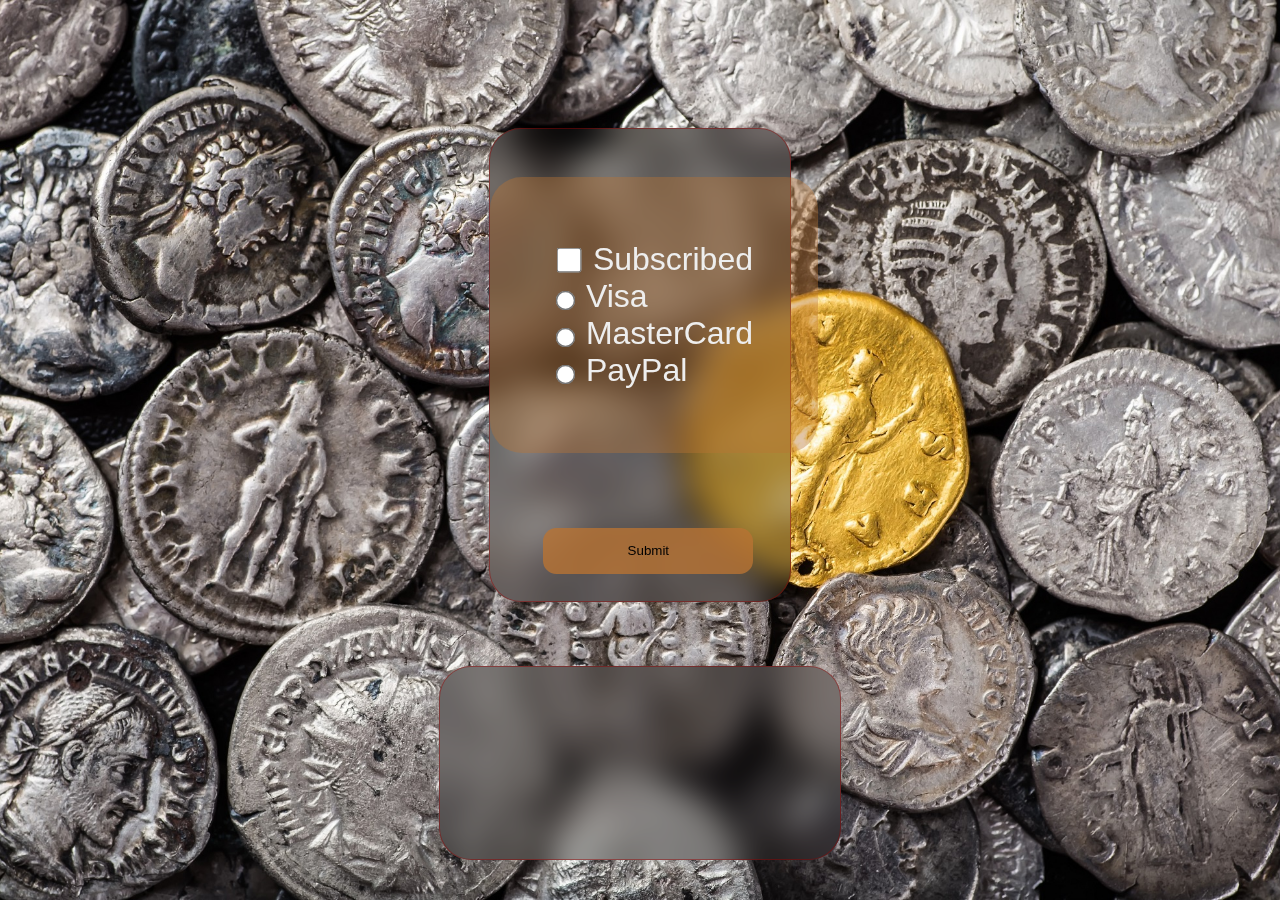
<file: checkboxtutorial/index.html>
<!DOCTYPE html>
<html lang="en">
<head>
  <meta charset="UTF-8">
  <meta name="viewport" content="width=device-width, initial-scale=1.0">
  <title>checklist</title>
  <link rel="stylesheet" href="style.css">
</head>
<body>
  <form>
    <div class="survey">
    <input type="checkbox" id="myCheckbox">
    <label for="myCheckbox">Subscribed</label>
    <br>
    <input type="radio" id="VisaBtn" name="card" class="radioBtn">
    <label for="VisaBtn">Visa</label>
    <br>
    <input type="radio" id="MasterBtn" name="card" class="radioBtn">
    <label for="MasterBtn">MasterCard</label>
    <br>
    <input type="radio" id="PaypalBtn" name="card" class="radioBtn">
    <label for="PaypalBtn">PayPal</label>
    <br>
    </div>
    <button type="Submit" id="mySubmit">Submit</button>
  </form>
    <div class="result" id="result">
      <p id="subResult"></p>
      <p id="paymentResult"></p>
    </div>
  
<script src="index.js" defer></script>
</body>
</html>
</file>
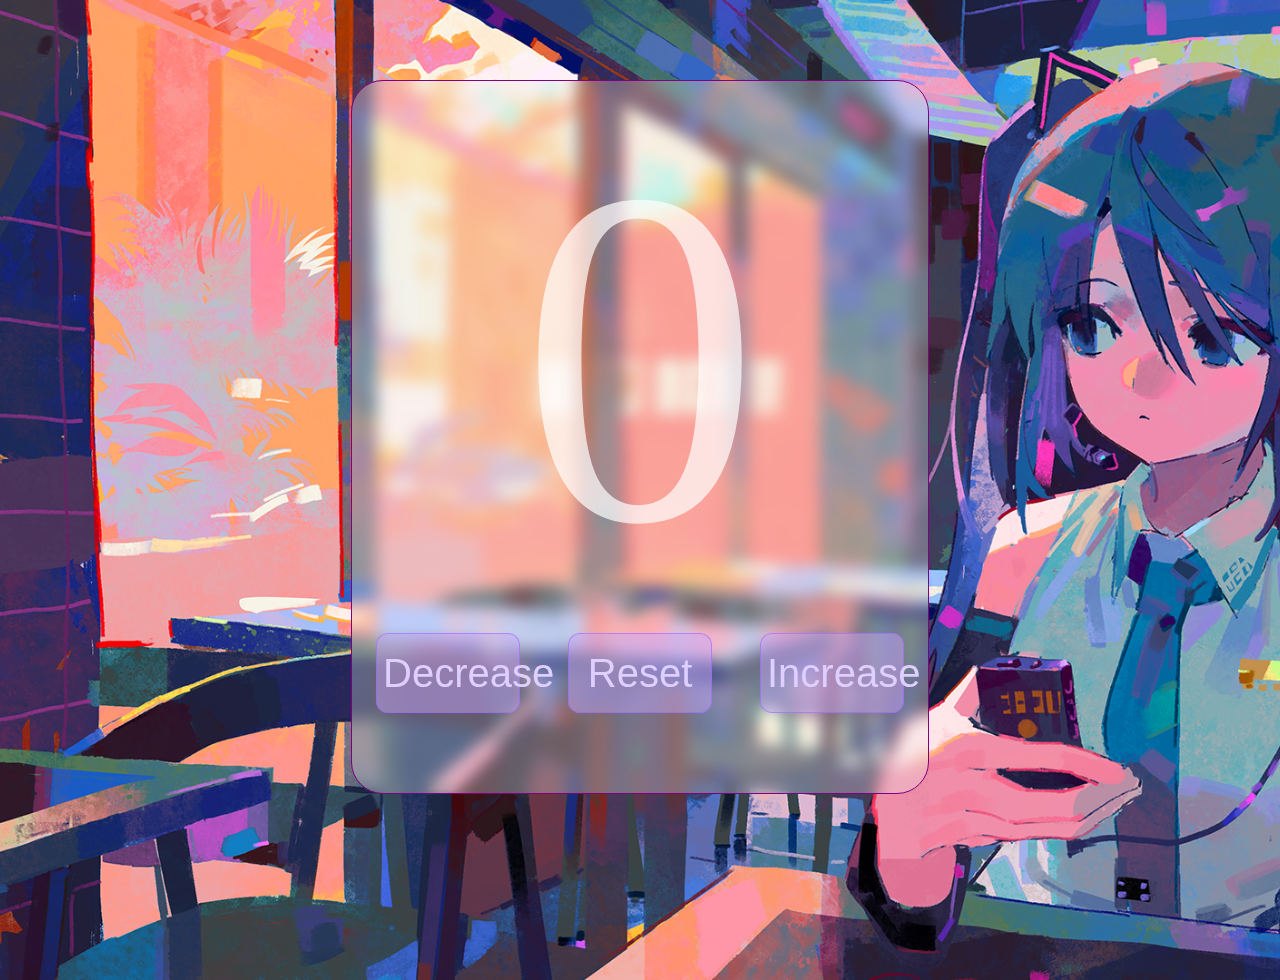
<file: counter/index.html>
<!DOCTYPE html>
<html lang="en">
  <head>
    <meta charset="UTF-8"/>
    <meta name="viewport" content="width=device-width, initial-scale =1.0"/>
    <title>Counter</title>
    <link rel="stylesheet" href="style.css">
  </head>
  <body>
    <div id="container">
      <label id="countLabel">0</label>
      <div id="BtnDiv">
        <button id="decreaseBtn" class="buttons">Decrease</button>
        <button id="resetBtn" class="buttons">Reset</button>
        <button id="increaseBtn" class="buttons">Increase</button>
      </div>
    </div>
    <script src="index.js"></script>
  </body>
</html>
</file>
<file: checkboxtutorial/style.css>
body{
  color: #eeeeee;
  margin: 0;
  background-image: url('resources/coins.jpg');
  background-size: cover;
  background-position: center;
  background-repeat: no-repeat;
  background-attachment: fixed;
  font-family: sans-serif;
  font-size: 2em;
 }
form{
  background-color: rgba(0,0,0, 0.25);
  width: 20%;
  min-width: 300px;
  min-height: 300px;
  margin: 4em auto 2em auto;
  border: solid 1px rgba(150, 0, 0, 0.45);
  border-radius: 1em;
  backdrop-filter: blur(1rem);
}

label{ 
  display: inline-block;
}

.survey{
  width: 50%;
  min-width: 200px;
  background-color: rgba(184,115,51, 0.4);
  margin: 1.5em auto;
  padding: 2em;
  border-radius: 1em;
}

#myCheckbox{
  cursor: pointer;
  accent-color: rgba(184,115,51, 0.3);
  width: 1.5em;
  height: 1.5em;
  border: none;
  scale: 1.25;
  margin: 5px;
}

.radioBtn{
  cursor: pointer; 
  accent-color: rgba(184,115,51, 0.3);
  background-color: red;
  scale: 1.5;
  margin: 5px;
}

button{
  background-color: rgba(184,115,51, 0.8);
  border: none;
  width: 70%;
  height: 3.5em;
  margin: 2em 4em;
  border-radius: 1em;
}

.result{
  width: 30%;
  min-width: 400px;
  background-color: rgba(0,0,0, 0.25);
  margin: 2em auto;
  backdrop-filter: blur(1rem);
  border-radius:1em;
  border: solid 1px rgba(150, 0, 0, 0.45);
}
p{
  text-align: center;
  padding: 1em 0 1em 0;
}
#subResult{
  padding-bottom: 0;
}
</file>
<file: counter/style.css>
body {
  background-image: url('resources/animecafe.png');
  background-size: cover;        /* Makes the image cover the whole screen */
  background-repeat: no-repeat;  /* Prevents the image from repeating */
  background-position: center;
  margin: 0;
  height: 100vh;/* Centers the image */
}
label{
  font-family: 'Orbitron';
  font-size: 30em;
  color: rgba(255,255,255,0.7);
}
#container{
  display: block;
  width: 45%;
  align-items: center;
  text-align: center;
  margin: 5em auto;
  background-color: rgba(238, 238, 238, 0.3);
  border: solid 1px purple;
  border-radius: 2em;
  backdrop-filter: blur(8px);   
}
#BtnDiv{
  display: flex;
  justify-content: space-around;
}
.buttons{
  width: 25%;
  font-size: 2.5em;
  margin-bottom: 2em;
  height: 2em;
  background-color: rgba(158, 98, 255, 0.25);  
  color: #dfcfff;                           
  border: 1px solid rgba(158, 98, 255, 0.6); 
  backdrop-filter: blur(8px);                
  border-radius: 12px;
  transition: 0.3s ease;  
  cursor: pointer;
 
}
.buttons:hover{
  background: linear-gradient(
  135deg,
  rgba(0, 255, 255, 0.3),
  rgba(158, 98, 255, 0.3)
);

  color: #ffffff                             
  border: 1px solid rgba(158, 98, 255, 0.8);  
}
</file>
